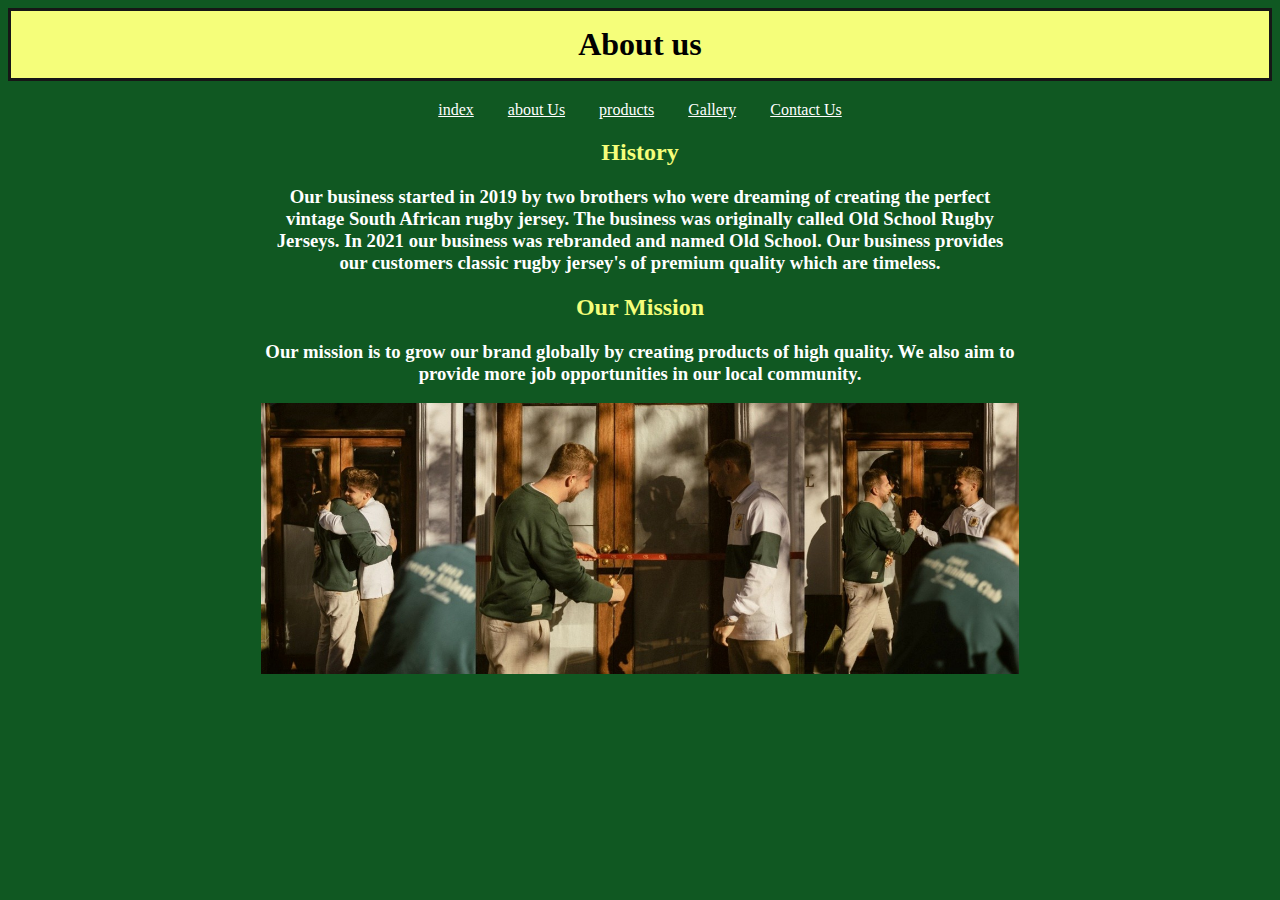
<file: about.html>
<!DOCTYPE html>
<html lang="en">
<head>
    <meta charset="UTF-8">
    <title>About us</title>
    <meta name="viewport" content="width=device-width, initial-scale=1.0">
    <link rel="stylesheet" href="style.css">
</head>
<body>
    <h1>About us</h1>
    </html>
<nav>
    <a href="index.html">index</a>
    <a href="about.html">about Us</a>
    <a href="products.html">products</a>
    <a href="gallery.html">Gallery</a>
    <a href="contact.html">Contact Us</a>
</nav>
<h2>History</h2>
<h3>Our business started in 2019 by two brothers who were dreaming of creating the perfect vintage South African rugby jersey. 
    The business was originally called Old School Rugby Jerseys. In 2021 our business was rebranded and named Old School.
     Our business provides our customers classic rugby jersey's of premium quality which are timeless.</h3>
<h2>Our Mission</h2>
<h3 >Our mission is to grow our brand globally by creating products of high quality.
     We also aim to provide more job opportunities in our local community.</h3>
<img src="picture3.img" alt="picture3.img" width="60%">
</body>
</html>
</file>
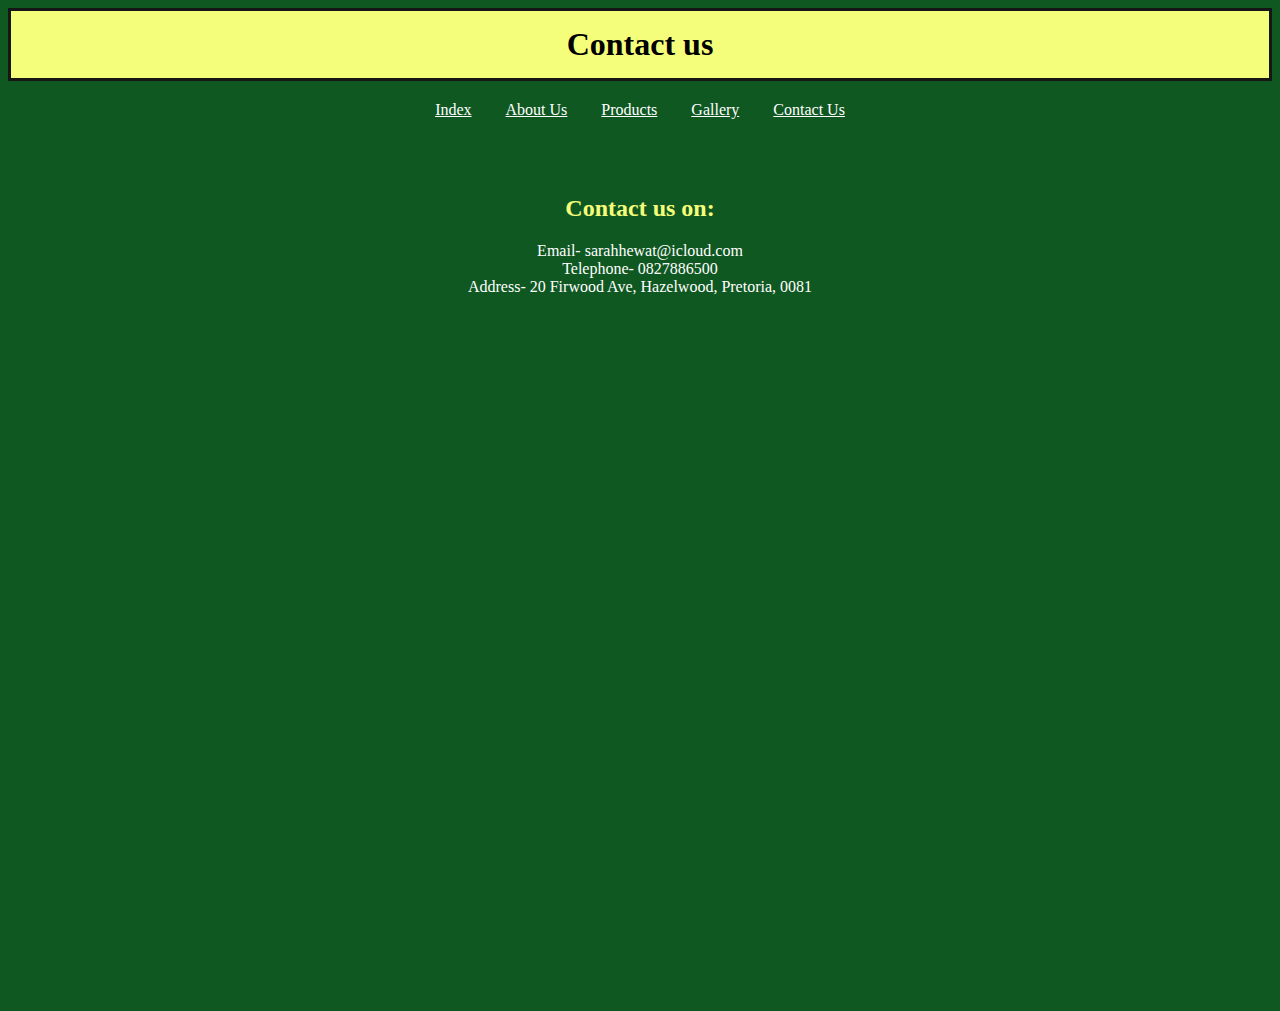
<file: contact.html>
<!DOCTYPE html>
<html lang="en">
    <head>
    <meta charset="UTF-8">
    <title>Contact us</title>
    <link rel="stylesheet" href="style.css">
</head>
<body>
    <h1>Contact us</h1>
    <nav>
        <a href="index.html">Index</a>
        <a href="about.html">About Us</a>
        <a href="products.html">Products</a>
        <a href="gallery.html">Gallery</a>
        <a href="contact.html">Contact Us</a>
    </nav> 
    <br>
    <br>
    <main>
    <h2>Contact us on:</h2>
    <p>Email- sarahhewat@icloud.com <br>
     Telephone- 0827886500<br>
     Address- 20 Firwood Ave, Hazelwood, Pretoria, 0081</p>
    </main>
    <iframe src="https://docs.google.com/forms/d/e/1FAIpQLSftsAJjVwt6rvNQqzYWEW6LKb2RFCAclJ2esRN9xN0-5W_uBA/viewform?embedded=true" width="640" height="687" frameborder="0" marginheight="0" marginwidth="0">Loading…</iframe>
    </body>
    </html>
</file>
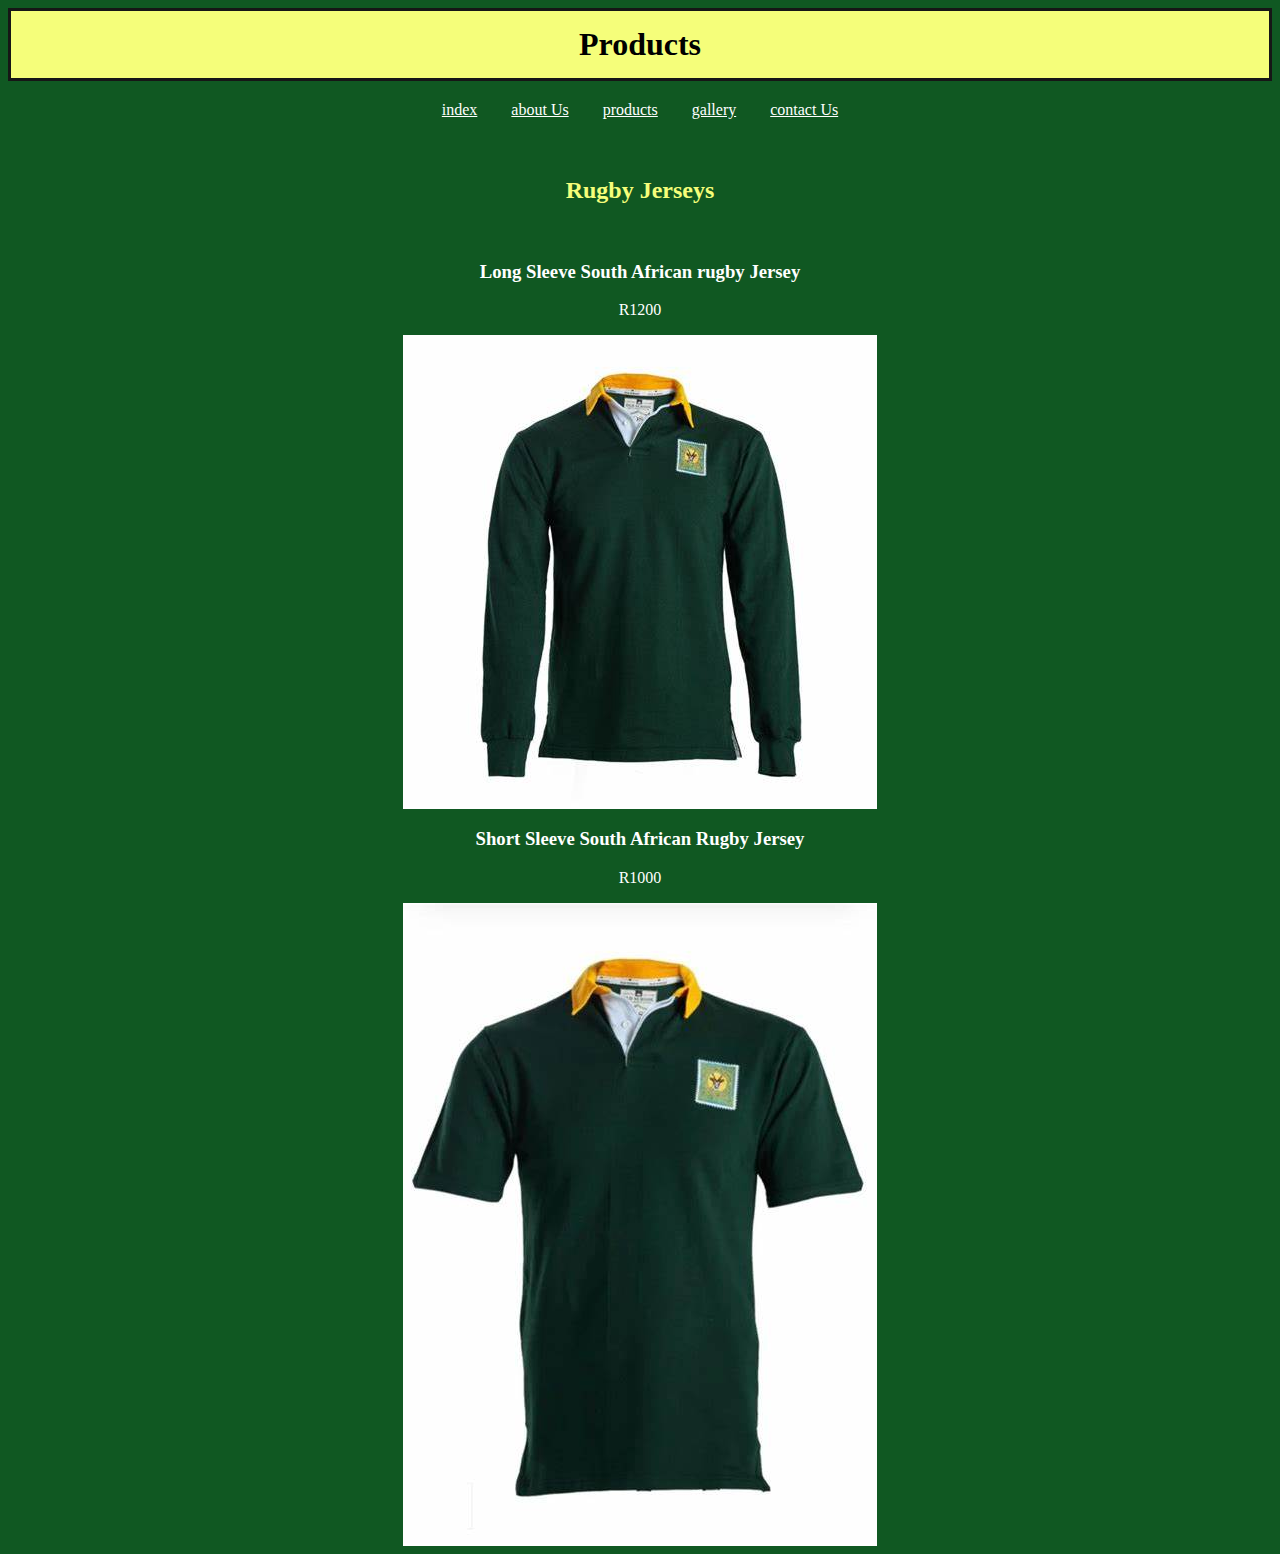
<file: products.html>
<!DOCTYPE html>
<html lang="en">
<head>
<meta charset="UTF-8">
<title>Products</title>
<meta name="viewport" content="width=device-width, initial-scale=1.0">
<link rel="stylesheet" href="style.css">
<body>
    <h1>Products</h1>
    <nav>
    <a href="index.html">index</a>
    <a href="about.html">about Us</a>
    <a href="products.html">products</a>
    <a href="gallery.html">gallery</a>
    <a href="contact.html">contact Us</a>
</nav>
<br>
    <h2>Rugby Jerseys</h2>
</br>
    <h3>Long Sleeve South African rugby Jersey</h3>
    <p>R1200</p>

    <img src="longsleeve.img">

    <h3>Short Sleeve South African Rugby Jersey</h3>
    <p>R1000</p>
    
    <img src="shortsleeve.img">
    </body>
    </html>
</file>
<file: style.css>
h1 {text-align: center;
    background-color: rgb(245, 254, 122);
    padding: 15px;
    border: solid rgb(22, 22, 22);
    margin: 0%;
    font-style:inherit;}

    nav {margin:  20px 0;}

    nav a {margin: 0 15px;
        color: white}

    p { text-align: center;
        color: white;}

    body {text-align: center;
        background-color: rgb(16, 88, 34);}

    footer { background-color: rgba(12, 12, 12, 0.422);
        padding: 5px;
        position: fixed;
        bottom: 0;
        left: 0;
        width: 100%;}

    h2 {text-align: center;
        color: rgb(245, 254, 122);}
    
    h3 {
        text-align: center;
        color :white;
        margin-left: 20%;
        margin-right: 20%;
        font-style:inherit ;}

@media screen and (max-width: 600px) {
    nav a {
        display: block;
        margin: 10px 0;
        font-size: 1em;
    }

    h1, h2, h3 {
        font-size: 1.2em;
        margin-left: 5%;
        margin-right: 5%;
    }

    p {
        padding: 0 10px;
        font-size: 1em;
    }

    footer {
    background-color: rgba(12, 12, 12, 0.422);
    padding: 10px;
    position: relative;
    width: 100%;
    text-align: center;
    color: white;
    margin-top: 20px;
}
    }
    img {
    max-width: 100%;
    height: auto;
    display: block;
    margin: 0 auto;
}
</file>
